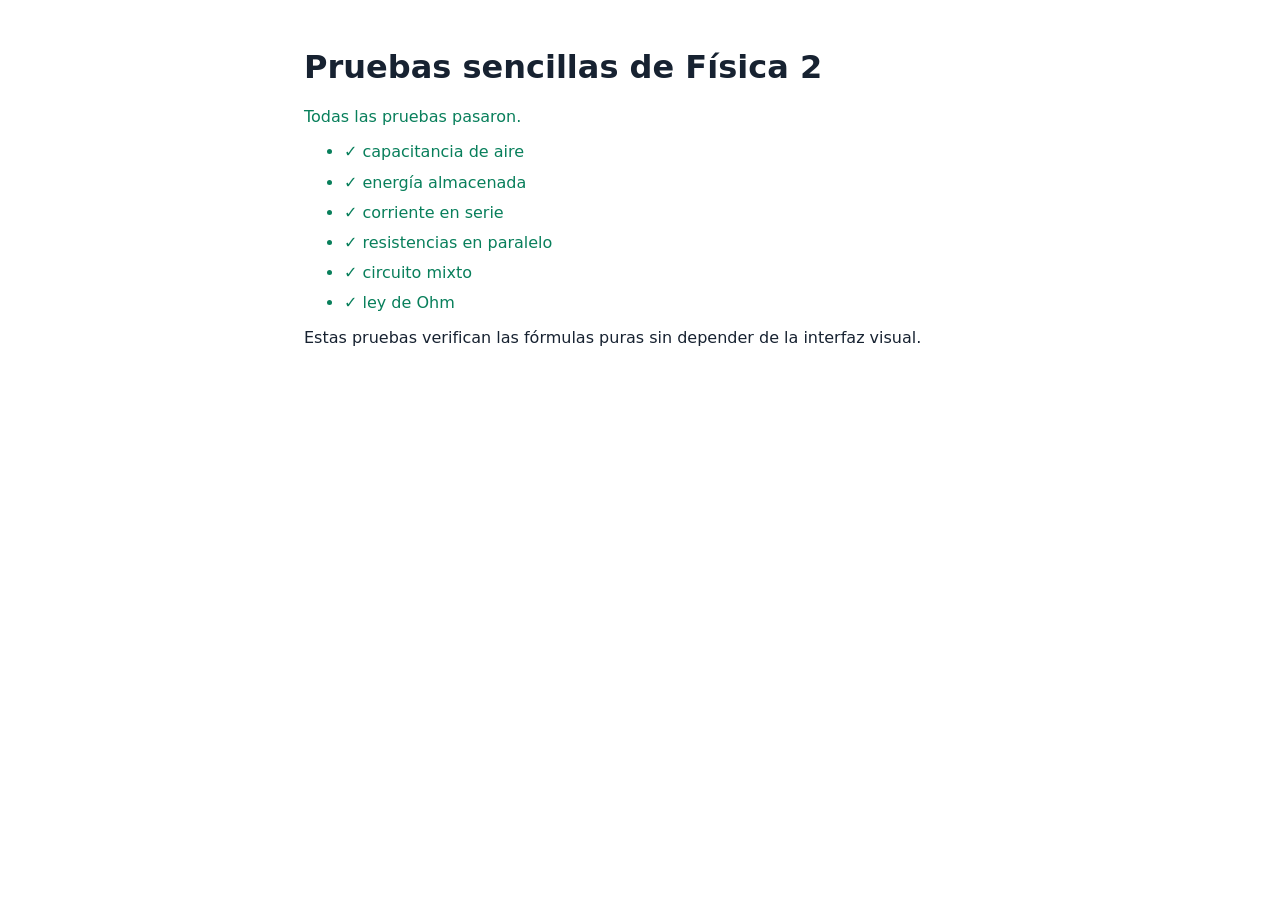
<file: pruebas.html>
<!doctype html>
<html lang="es">
<head>
  <meta charset="utf-8">
  <meta name="viewport" content="width=device-width, initial-scale=1">
  <title>Validación · Simulador Física 2</title>
  <style>
    body{max-width:42rem;margin:3rem auto;padding:0 1rem;font:16px system-ui;color:#172231}
    li{margin:.7rem 0}.correcta{color:#087f5b}.fallida{color:#c92a2a}
    small{display:block;margin-left:1.5rem}
  </style>
</head>
<body>
  <h1>Pruebas sencillas de Física 2</h1>
  <p id="estado-pruebas">Ejecutando validaciones...</p>
  <ul id="resultados-pruebas"></ul>
  <p>Estas pruebas verifican las fórmulas puras sin depender de la interfaz visual.</p>
  <script type="module" src="js/tests/validacion.js"></script>
</body>
</html>
</file>
